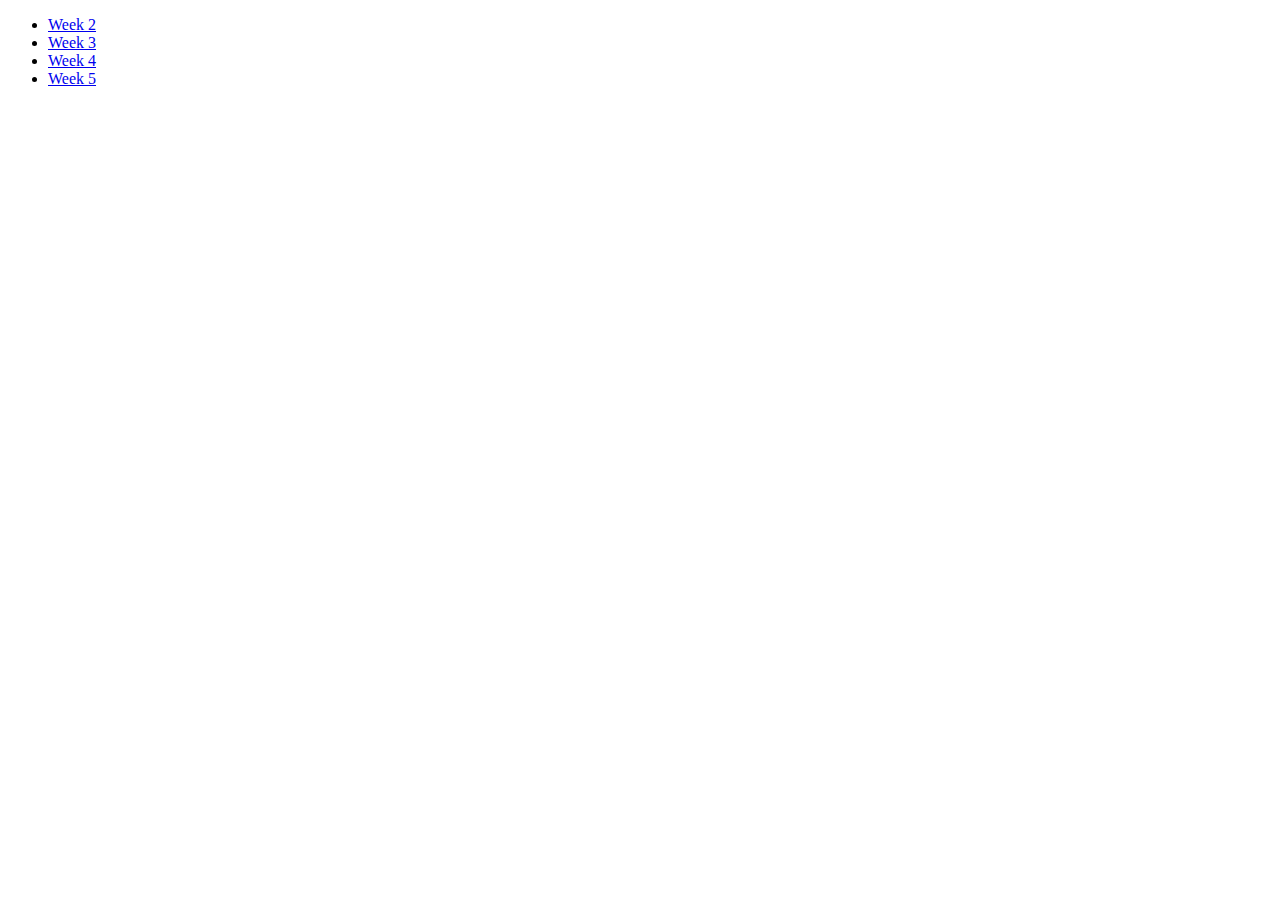
<file: index.html>
<!DOCTYPE html>
<html>
<head>
	<meta charset="utf-8">
	<title>Assigments</title>
</head>
<body>
<ul>
	<li><a href="module2/index.html">Week 2</a></li>
	<li><a href="module3/index.html">Week 3</a></li>
	<li><a href="module4/index.html">Week 4</a></li>
	<li><a href="module5/index.html">Week 5</a></li>
</ul>
</body>
</html>
</file>
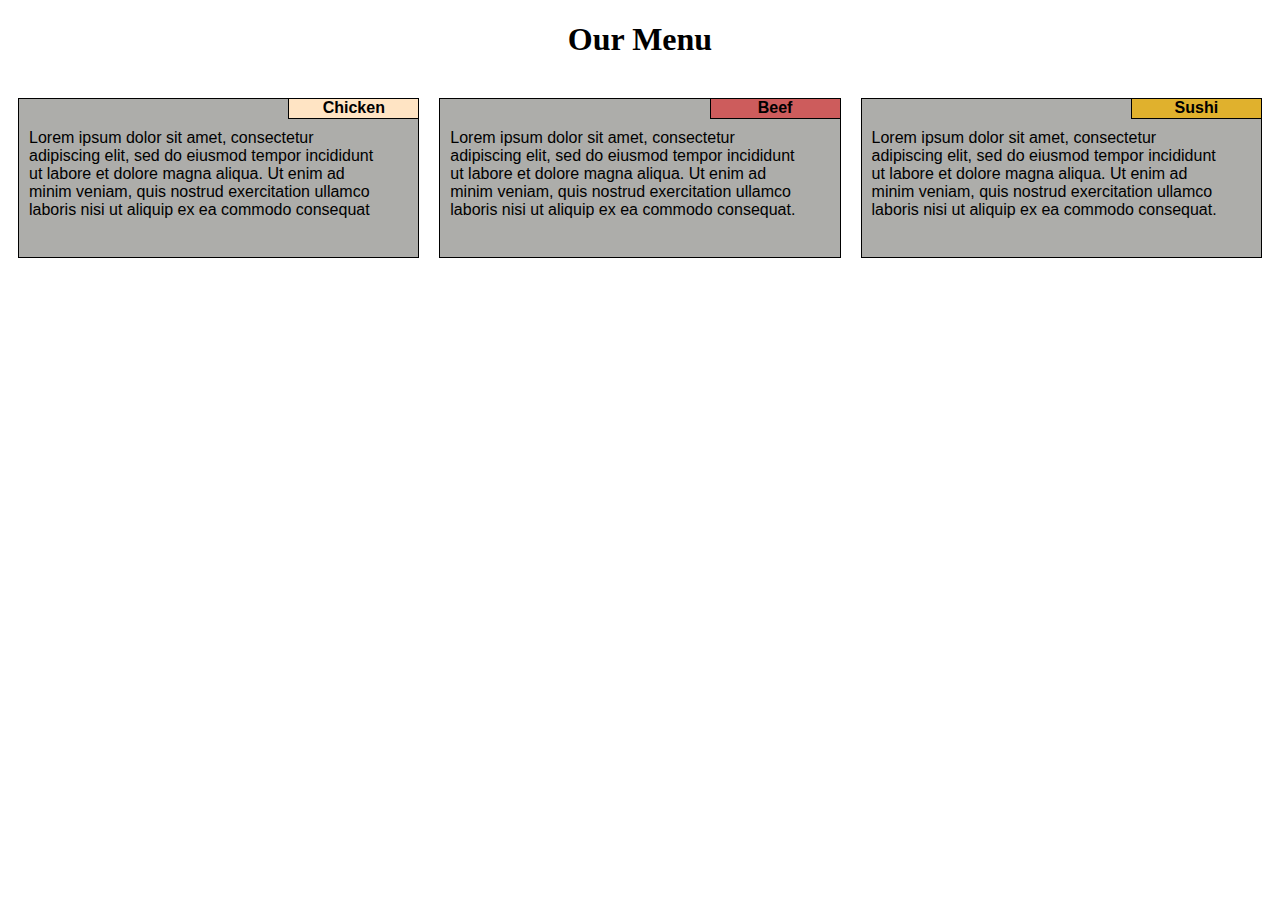
<file: module2/index.html>
<!DOCTYPE html>
<html lang="en">
<head>
    <meta charset="utf-8">
    <meta name="viewport" content="width=device-width, initial-scale=1">
    <title>Our Menu</title>
    <link rel="stylesheet" href="css/stylesheet.css">

</head>
<body>
<h1>Our Menu</h1>
<div class="row">
    <div class="col-lg-4 col-md-6">
        <div class="container">
            <p class="menu-header" id="menu1">Chicken</p>
            <p class="menu-detail"> Lorem ipsum dolor sit amet, consectetur adipiscing elit, sed do eiusmod tempor
                incididunt ut labore et
                dolore
                magna aliqua. Ut enim ad minim veniam, quis nostrud exercitation ullamco laboris nisi ut aliquip ex ea
                commodo consequat
            </p>
        </div>
    </div>
    <div class="col-lg-4 col-md-6">
        <div class="container">
            <p class="menu-header" id="menu2"> Beef</p>
            <p class="menu-detail">Lorem ipsum dolor sit amet, consectetur adipiscing elit, sed do eiusmod tempor
                incididunt ut labore et
                dolore
                magna aliqua. Ut enim ad minim veniam, quis nostrud exercitation ullamco laboris nisi ut aliquip ex ea
                commodo consequat.
            </p>
        </div>
    </div>
    <div class="col-lg-4 col-md-12">
        <div class="container">
            <p class="menu-header" id="menu3"> Sushi</p>
            <p class="menu-detail"> Lorem ipsum dolor sit amet, consectetur adipiscing elit, sed do eiusmod tempor
                incididunt ut labore et
                dolore magna aliqua. Ut enim ad minim veniam, quis nostrud exercitation ullamco laboris nisi ut aliquip
                ex
                ea commodo consequat.
            </p>
        </div>
    </div>
</div>
</body>
</html>
</file>
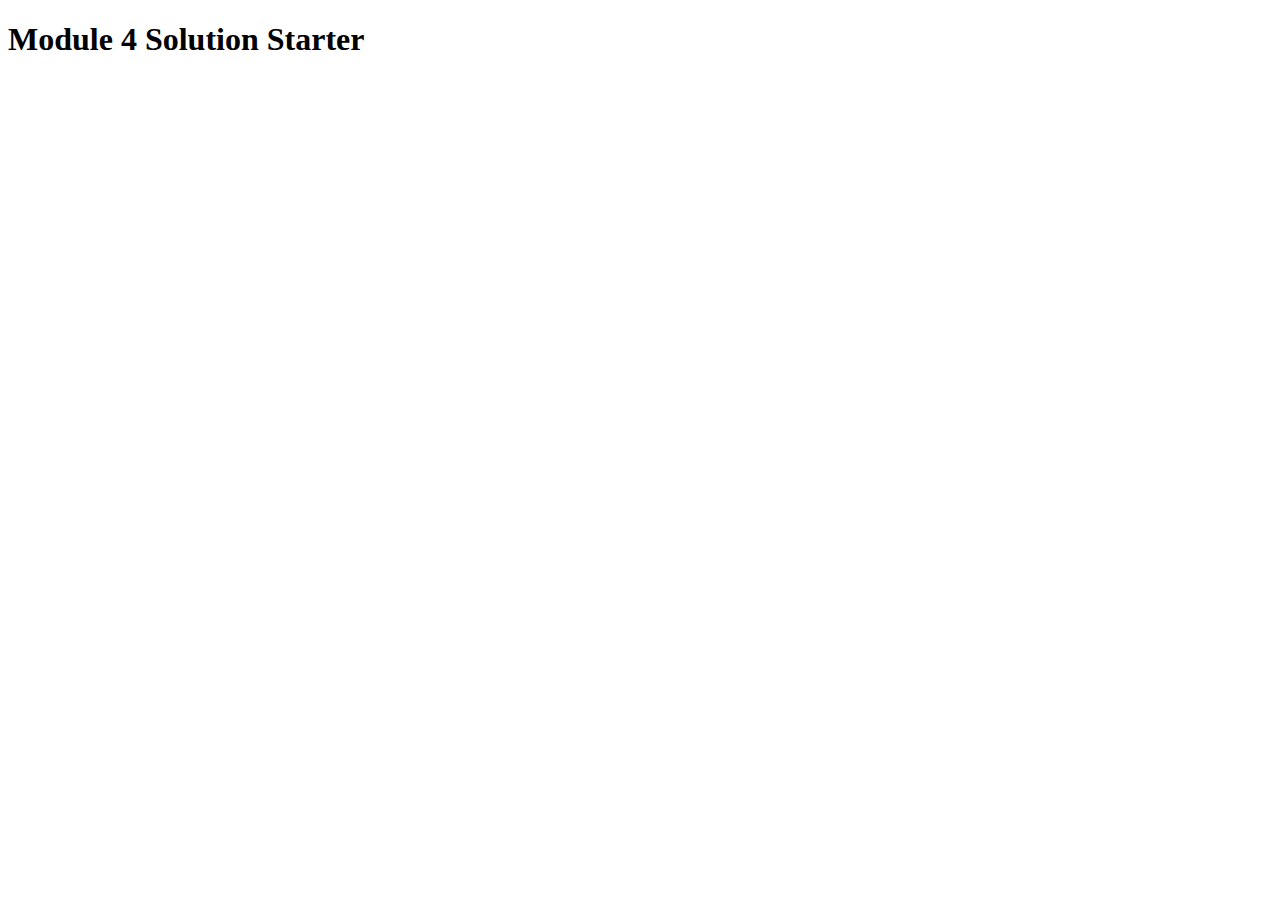
<file: module4/index.html>
<!DOCTYPE html>
<html>
<head>
  <meta charset="utf-8">
  <title>Module 4 Solution Starter</title>
  <script src="SpeakHello.js"></script>
  <script src="SpeakGoodBye.js"></script>
  <script src="script.js"></script>
</head>
<body>
  <h1>Module 4 Solution Starter</h1>
</body>
</html>
</file>
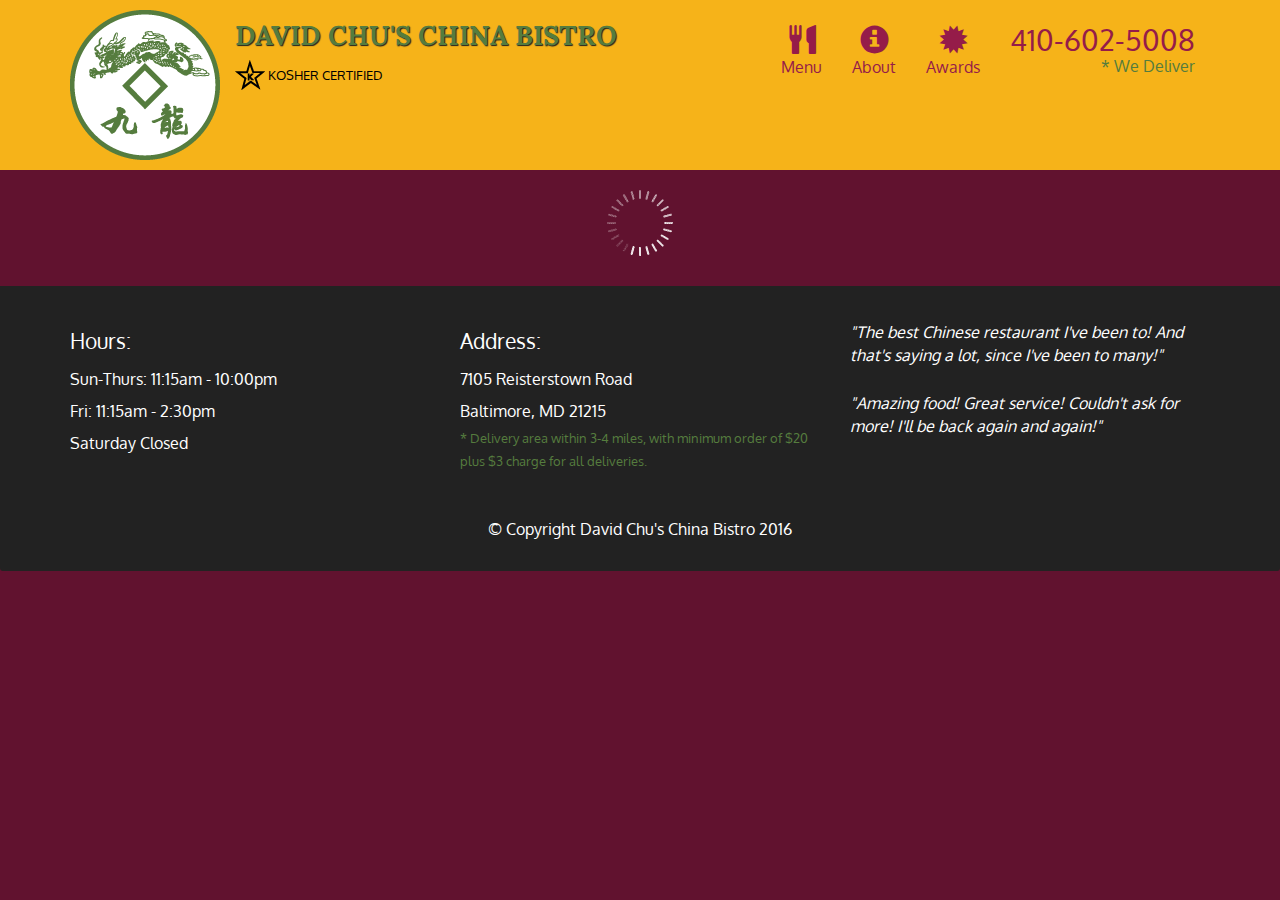
<file: module5/index.html>
<!doctype html>
<html lang="en">
  <head>
    <meta charset="utf-8">
    <meta http-equiv="X-UA-Compatible" content="IE=edge">
    <meta name="viewport" content="width=device-width, initial-scale=1">
    <title>David Chu's China Bistro</title>
    <link rel="stylesheet" href="css/bootstrap.min.css">
    <link rel="stylesheet" href="css/styles.css">
    <link href='https://fonts.googleapis.com/css?family=Oxygen:400,300,700' rel='stylesheet' type='text/css'>
    <link href='https://fonts.googleapis.com/css?family=Lora' rel='stylesheet' type='text/css'>
  </head>
<body>
  <header>
    <nav id="header-nav" class="navbar navbar-default">
      <div class="container">
        <div class="navbar-header">
          <a href="index.html" class="pull-left visible-md visible-lg">
            <div id="logo-img" alt="Logo image"></div>
          </a>

          <div class="navbar-brand">
            <a href="index.html"><h1>David Chu's China Bistro</h1></a>
            <p>
              <img src="images/star-k-logo.png" alt="Kosher certification">
              <span>Kosher Certified</span>
            </p>
          </div>

          <button id="navbarToggle" type="button" class="navbar-toggle collapsed" data-toggle="collapse" data-target="#collapsable-nav" aria-expanded="false">
            <span class="sr-only">Toggle navigation</span>
            <span class="icon-bar"></span>
            <span class="icon-bar"></span>
            <span class="icon-bar"></span>
          </button>
        </div>
        
        <div id="collapsable-nav" class="collapse navbar-collapse">
           <ul id="nav-list" class="nav navbar-nav navbar-right">
            <li id="navHomeButton" class="visible-xs active">
              <a href="index.html">
                <span class="glyphicon glyphicon-home"></span> Home</a>
            </li>
            <li id="navMenuButton">
              <a href="#" onclick="$dc.loadMenuCategories();">
                <span class="glyphicon glyphicon-cutlery"></span><br class="hidden-xs"> Menu</a>
            </li>
            <li>
              <a href="#">
                <span class="glyphicon glyphicon-info-sign"></span><br class="hidden-xs"> About</a>
            </li>
            <li>
              <a href="#">
                <span class="glyphicon glyphicon-certificate"></span><br class="hidden-xs"> Awards</a>
            </li>
            <li id="phone" class="hidden-xs">
              <a href="tel:410-602-5008">
                <span>410-602-5008</span></a><div>* We Deliver</div>
            </li>
          </ul><!-- #nav-list -->
        </div><!-- .collapse .navbar-collapse -->
      </div><!-- .container -->
    </nav><!-- #header-nav -->
  </header>

  <div id="call-btn" class="visible-xs">
    <a class="btn" href="tel:410-602-5008">
    <span class="glyphicon glyphicon-earphone"></span>
    410-602-5008
    </a>
  </div>
  <div id="xs-deliver" class="text-center visible-xs">* We Deliver</div>

  <div id="main-content" class="container"></div>

  <footer class="panel-footer">
    <div class="container">
      <div class="row">
        <section id="hours" class="col-sm-4">
          <span>Hours:</span><br>
          Sun-Thurs: 11:15am - 10:00pm<br>
          Fri: 11:15am - 2:30pm<br>
          Saturday Closed
          <hr class="visible-xs">
        </section>
        <section id="address" class="col-sm-4">
          <span>Address:</span><br>
          7105 Reisterstown Road<br>
          Baltimore, MD 21215
          <p>* Delivery area within 3-4 miles, with minimum order of $20 plus $3 charge for all deliveries.</p>
          <hr class="visible-xs">
        </section>
        <section id="testimonials" class="col-sm-4">
          <p>"The best Chinese restaurant I've been to! And that's saying a lot, since I've been to many!"</p>
          <p>"Amazing food! Great service! Couldn't ask for more! I'll be back again and again!"</p>
        </section>
      </div>
      <div class="text-center">&copy; Copyright David Chu's China Bistro 2016</div>
    </div>
  </footer>

  <!-- jQuery (Bootstrap JS plugins depend on it) -->
  <script src="js/jquery-2.1.4.min.js"></script>
  <script src="js/bootstrap.min.js"></script>
  <script src="js/ajax-utils.js"></script>
  <script src="js/script.js"></script>
</body>
</html>
</file>
<file: module2/css/stylesheet.css>
* {
    box-sizing: border-box;
}

.row {
    width: 100%;

}

@media (min-width: 992px) {
    .col-lg-1, .col-lg-2, .col-lg-3, .col-lg-4, .col-lg-5, .col-lg-6, .col-lg-7, .col-lg-8, .col-lg-9, .col-lg-10, .col-lg-11, .col-lg-12 {
        float: left;
        height: auto;

    }

    .col-lg-1 {
        width: 8.33%;
    }

    .col-lg-2 {
        width: 16.66%;
    }

    .col-lg-3 {
        width: 25%;
    }

    .col-lg-4 {
        width: 33.33%;
    }

    .col-lg-5 {
        width: 41.66%;
    }

    .col-lg-6 {
        width: 50%;
    }

    .col-lg-7 {
        width: 58.33%;
    }

    .col-lg-8 {
        width: 66.66%;
    }

    .col-lg-9 {
        width: 74.99%;
    }

    .col-lg-10 {
        width: 83.33%;
    }

    .col-lg-11 {
        width: 91.66%;
    }

    .col-lg-12 {
        width: 100%;
    }
}

@media (min-width: 768px) and (max-width: 991px) {
    .col-md-1, .col-md-2, .col-md-3, .col-md-4, .col-md-5, .col-md-6, .col-md-7, .col-md-8, .col-md-9, .col-md-10, .col-md-11, .col-md-12 {
        float: left;


    }

    .col-md-1 {
        width: 8.33%;
    }

    .col-md-2 {
        width: 16.66%;
    }

    .col-md-3 {
        width: 25%;
    }

    .col-md-4 {
        width: 33.33%;
    }

    .col-md-5 {
        width: 41.66%;
    }

    .col-md-6 {
        width: 50%;
    }

    .col-md-7 {
        width: 58.33%;
    }

    .col-md-8 {
        width: 66.66%;
    }

    .col-md-9 {
        width: 74.99%;
    }

    .col-md-10 {
        width: 83.33%;
    }

    .col-md-11 {
        width: 91.66%;
    }

    .col-md-12 {
        width: 100%;
    }
}

h1 {
    margin-bottom: 30px;
    text-align: center;
}

p {
    width: 90%;
    margin: auto;
    font-family: Arial, sans-serif;
    color: black;

}

.menu-header {
    border-bottom: 1px solid black;
    border-left: 1px solid black;
    width: 130px;
    height: 20px;
    text-align: center;
    font-weight: bold;
    position: absolute;
    top: 0;
    right: 0;
}

.container {
    background-color: #adadaa;
    margin: 10px;
    border: 1px solid black;
    height: 160px;
    position: relative;
}

.menu-detail {
    position: absolute;
    top: 30px;
    left: 10px;
}

#menu1 {
    background-color: #ffe4c4;

}

#menu2 {
    background-color: #cd5c5c;
}

#menu3 {
    background-color: #e0b12d;
}
</file>
<file: module5/css/styles.css>
body {
  font-size: 16px;
  color: #fff;
  background-color: #61122f;
  font-family: 'Oxygen', sans-serif;
}

/** HEADER **/
#header-nav {
  background-color: #f6b319;
  border-radius: 0;
  border: 0;
}

#logo-img {
  background: url('../images/restaurant-logo_large.png') no-repeat;
  width: 150px;
  height: 150px;
  margin: 10px 15px 10px 0;
}

.navbar-brand {
  padding-top: 25px;
}
.navbar-brand h1 { /* Restaurant name */
  font-family: 'Lora', serif;
  color: #557c3e;
  font-size: 1.5em;
  text-transform: uppercase;
  font-weight: bold;
  text-shadow: 1px 1px 1px #222;
  margin-top: 0;
  margin-bottom: 0;
  line-height: .75;
}
.navbar-brand a:hover, .navbar-brand a:focus {
  text-decoration: none;
}
.navbar-brand p { /* Kosher cert */
  color: #000;
  text-transform: uppercase;
  font-size: .7em;
  margin-top: 15px;
}
.navbar-brand p span { /* Star-K */
  vertical-align: middle;
}

#nav-list {
  margin-top: 10px;
}
#nav-list a {
  color: #951C49;
  text-align: center;
}
#nav-list a:hover {
  background: #E7E7E7;
}
#nav-list a span {
  font-size: 1.8em;
}

#phone {
  margin-top: 5px;
}
#phone a { /* Phone number */
  text-align: right;
  padding-bottom: 0;
}
#phone div { /* We Deliver */
  color: #557c3e;
  text-align: right;
  padding-right: 15px;
}

.navbar-header button.navbar-toggle, .navbar-header .icon-bar {
  border: 1px solid #61122f;
}
.navbar-header button.navbar-toggle {
  clear: both;
  margin-top: -30px;
}
/* END HEADER */

/* FOOTER */
.panel-footer {
  margin-top: 30px;
  padding-top: 35px;
  padding-bottom: 30px;
  background-color: #222;
  border-top: 0;
}
.panel-footer div.row {
  margin-bottom: 35px;
}
#hours, #address {
  line-height: 2;
}
#hours > span, #address > span {
  font-size: 1.3em;
}
#address p {
  color: #557c3e;
  font-size: .8em;
  line-height: 1.8;
}
#testimonials {
  font-style: italic;
}
#testimonials p:nth-child(2) {
  margin-top: 25px;
}
/* END FOOTER */



/* HOME PAGE */
.container .jumbotron {
  box-shadow: 0 0 50px #3F0C1F;
  border: 2px solid #3F0C1F;
}

#menu-tile, #specials-tile, #map-tile {
  height: 250px;
  width: 100%;
  margin-bottom: 15px;
  position: relative;
  border: 2px solid #3F0C1F;
  overflow: hidden;
}
#menu-tile:hover, #specials-tile:hover, #map-tile:hover {
  box-shadow: 0 1px 5px 1px #cccccc;
}
#menu-tile {
  background: url('../images/menu-tile.jpg') no-repeat;
  background-position: center;
}
#specials-tile {
  background: url('../images/specials-tile.jpg') no-repeat;
  background-position: center;
}
#menu-tile span, #specials-tile span, #map-tile span {
  position: absolute;
  bottom: 0;
  right: 0;
  width: 100%;
  text-align: center;
  font-size: 1.6em;
  text-transform: uppercase;
  background-color: #000;
  color: #fff;
  opacity: .8;
}
/* END HOME PAGE */

/* MENU CATEGORIES PAGE */
.category-tile { 
  position: relative;
  border: 2px solid #3F0C1F;
  overflow: hidden;
  width: 200px;
  height: 200px;
  margin: 0 auto 15px;
}
.category-tile span {
  position: absolute;
  bottom: 0;
  right: 0;
  width: 100%;
  text-align: center;
  font-size: 1.2em;
  text-transform: uppercase;
  background-color: #000;
  color: #fff;
  opacity: .8;
}
.category-tile:hover {
  box-shadow: 0 1px 5px 1px #cccccc;
}

#menu-categories-title + div {
  margin-bottom: 50px;
}
/* END MENU CATEGORIES PAGE */

/* SINGLE CATEGORY PAGE */
.menu-item-tile {
  margin-bottom: 25px;
}
.menu-item-tile hr {
  width: 80%;
}
.menu-item-tile .menu-item-price {
  font-size: 1.1em;
  text-align: right;
  margin-top: -15px;
  margin-right: -15px;
}
.menu-item-tile .menu-item-price span {
  font-size: .6em;
}
.menu-item-photo {
  position: relative;
  border: 2px solid #3F0C1F; 
  overflow: hidden;
  padding: 0;
  margin-right: -15px;
  margin-left: auto;
  margin-bottom: 20px;
  max-width: 250px;
}
.menu-item-photo div {
  position: absolute;
  bottom: 0;
  right: 0;
  width: 80px;
  background-color: #557c3e;
  text-align: center;
}
.menu-item-description {
  padding-right: 30px;
}
h3.menu-item-title {
  margin: 0 0 10px;
}
.menu-item-details {
  font-size: .9em;
  font-style: italic;
}
/* END SINGLE CATEGORY PAGE */


/********** Large devices only **********/
@media (min-width: 1200px) {
  .container .jumbotron {
    background: url('../images/jumbotron_1200.jpg') no-repeat;
    height: 675px;
  }
}

/********** Medium devices only **********/
@media (min-width: 992px) and (max-width: 1199px) {
  /* Header */
  #logo-img {
    background: url('../images/restaurant-logo_medium.png') no-repeat;
    width: 100px;
    height: 100px;
    margin: 5px 5px 5px 0;
  }
  /* End Header */

  /* Home Page */
  .container .jumbotron {
    background: url('../images/jumbotron_992.jpg') no-repeat;
    height: 558px;
  }
  /* End Home Page */
}

/********** Small devices only **********/
@media (min-width: 768px) and (max-width: 991px) {
  /* Home Page */
  .container .jumbotron {
    background: url('../images/jumbotron_768.jpg') no-repeat;
    height: 432px;
  }
  /* End Home Page */
}

/********** Extra small devices only **********/
@media (max-width: 767px) {
  /* Header */
  .navbar-brand {
    padding-top: 10px;
    height: 80px;
  }
  .navbar-brand h1 { /* Restaurant name */
    padding-top: 10px;
    font-size: 5vw; /* 1vw = 1% of viewport width */
  }
  .navbar-brand p { /* Kosher cert */
    font-size: .6em;
    margin-top: 12px;
  }
  .navbar-brand p img { /* Star-K */
    height: 20px;
  }

  #collapsable-nav a { /* Collapsed nav menu text */
    font-size: 1.2em;
  }
  #collapsable-nav a span { /* Collapsed nav menu glyph */
    font-size: 1em;
    margin-right: 5px;
  }

  #call-btn > a {
    font-size: 1.5em;
    display: block;
    margin: 0 20px;
    padding: 10px;
    border: 2px solid #fff;
    background-color: #f6b319;
    color: #951c49;
  }
  #xs-deliver {
    margin-top: 5px;
    font-size: .7em;
    letter-spacing: .1em;
    text-transform: uppercase;
  }
  /* End Header */

  /* Footer */
  .panel-footer section {
    margin-bottom: 30px;
    text-align: center;
  }
  .panel-footer section:nth-child(3) {
    margin-bottom: 0; /* margin already exists on the whole row */
  }
  .panel-footer section hr {
    width: 50%;
  }
  /* End Footer */

  /* Home Page */
  .container .jumbotron {
    margin-top: 30px;
    padding: 0;
  }
  #menu-tile, #specials-tile {
    width: 360px;
    margin: 0 auto 15px;
  }

  .menu-item-photo {
    margin-right: auto;
  }
  .menu-item-tile .menu-item-price {
    text-align: center;
  }
  .menu-item-description {
    text-align: center;;
  }
}


/********** Super extra small devices Only :-) (e.g., iPhone 4) **********/
@media (max-width: 479px) {
  /* Header */
  .navbar-brand h1 { /* Restaurant name */
    padding-top: 5px;
    font-size: 6vw;
  }
  /* End Header */
  
  /* Home page */
  #menu-tile, #specials-tile {
    width: 280px;
    margin: 0 auto 15px;
  }

  .col-xxs-12 {
    position: relative;
    min-height: 1px;
    padding-right: 15px;
    padding-left: 15px;
    float: left;
    width: 100%;
  }
}
</file>
